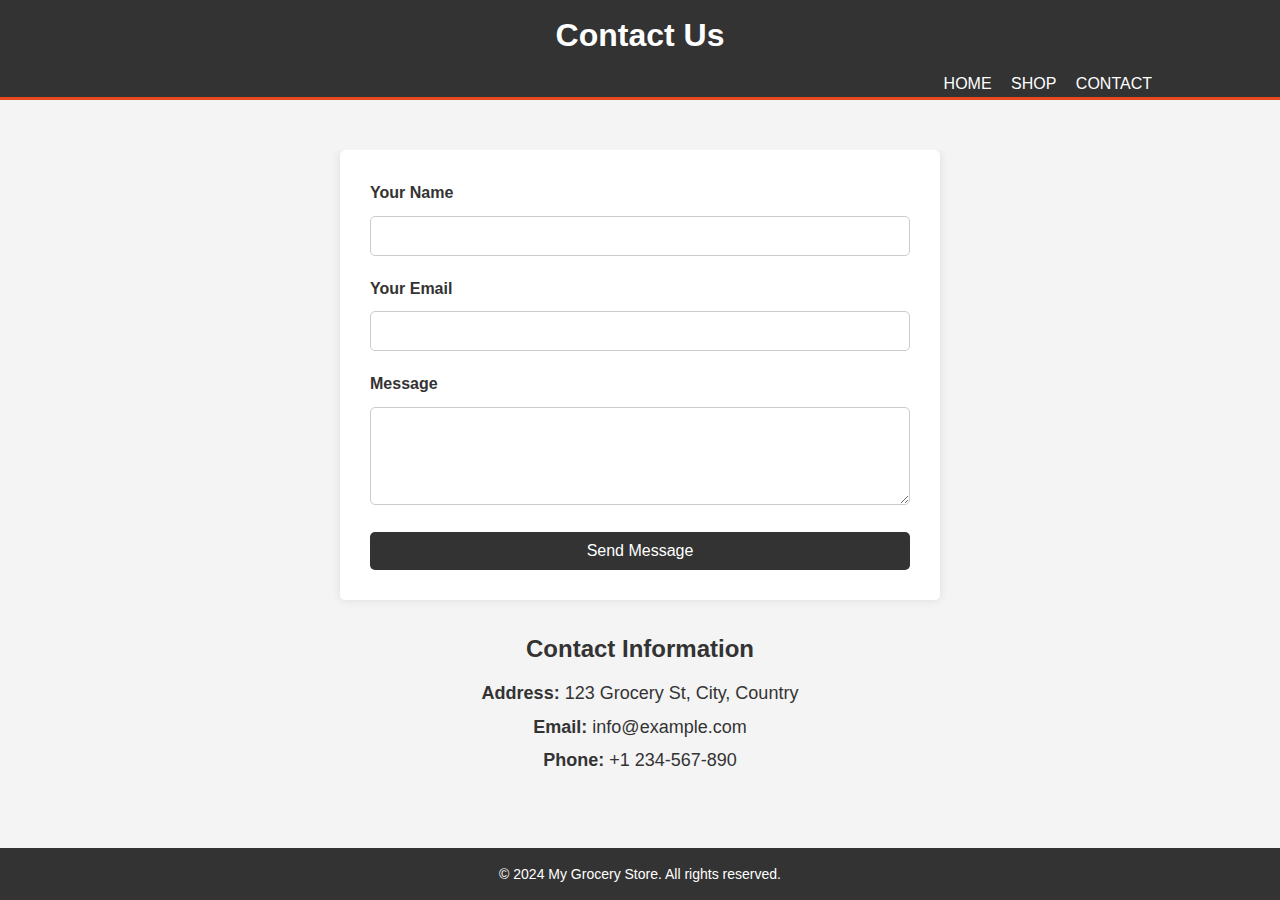
<file: contact.html>
<!DOCTYPE html>
<html lang="en">
<head>
    <meta charset="UTF-8">
    <meta name="viewport" content="width=device-width, initial-scale=1.0">
    <title>Contact Us - My Grocery Store</title>
    <link rel="stylesheet" href="stylecon.css">
</head>
<body>
    <header>
        <div class="container">
            <h1>Contact Us</h1>
            <nav>
                <ul>
                    <li><a href="index.html">Home</a></li>
                    <li><a href="products.php">Shop</a></li>
                    
                    <li><a href="contact.html">Contact</a></li>
                </ul>
            </nav>
        </div>
    </header>

    <section id="contact">
        <div class="container">
            <form id="contact-form" method="post" action="submit_form.php">
                <label for="name">Your Name</label>
                <input type="text" id="name" name="name" required>

                <label for="email">Your Email</label>
                <input type="email" id="email" name="email" required>

                <label for="message">Message</label>
                <textarea id="message" name="message" rows="4" required></textarea>

                <button type="submit" class="btn">Send Message</button>
            </form>

            <div class="contact-info">
                <h2>Contact Information</h2>
                <p><strong>Address:</strong> 123 Grocery St, City, Country</p>
                <p><strong>Email:</strong> info@example.com</p>
                <p><strong>Phone:</strong> +1 234-567-890</p>
            </div>
        </div>
    </section>

    <footer>
        <div class="container">
            <p>&copy; 2024 My Grocery Store. All rights reserved.</p>
        </div>
    </footer>
</body>
</html>
</file>
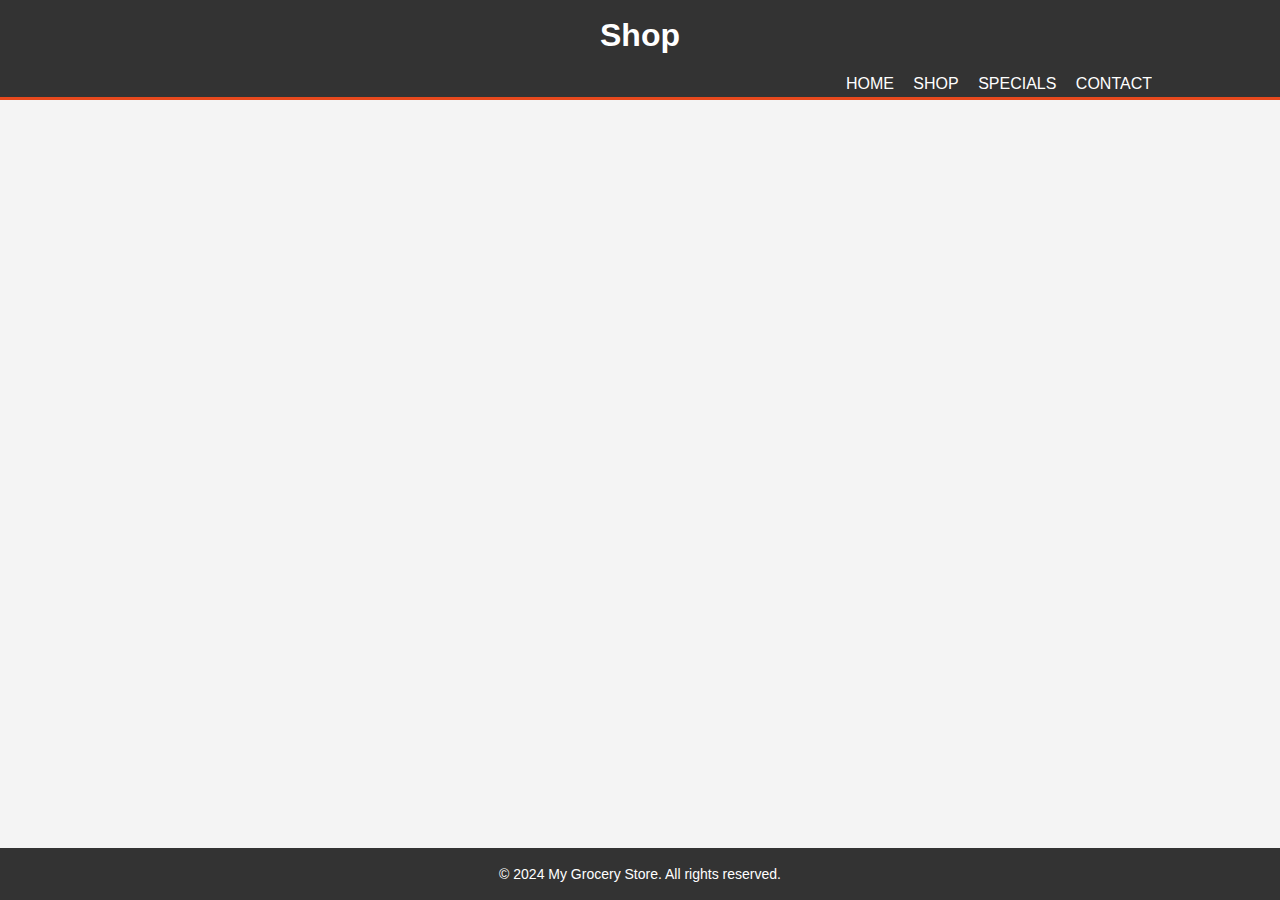
<file: products.html>
<!DOCTYPE html>
<html lang="en">
<head>
    <meta charset="UTF-8">
    <meta name="viewport" content="width=device-width, initial-scale=1.0">
    <title>Shop - My Grocery Store</title>
    <link rel="stylesheet" href="styles.css">
</head>
<body>
    <header>
        <div class="container">
            <h1>Shop</h1>
            <nav>
                <ul>
                    <li><a href="index.html">Home</a></li>
                    <li><a href="shop.html">Shop</a></li>
                    <li><a href="specials.html">Specials</a></li>
                    <li><a href="contact.html">Contact</a></li>
                </ul>
            </nav>
        </div>
    </header>

    <section id="products">
        <div class="container">
            <h2>Our Products</h2>
            <div id="product-list" class="product-list">
                <!-- Products will be dynamically added here -->
            </div>
        </div>
    </section>

    <footer>
        <div class="container">
            <p>&copy; 2024 My Grocery Store. All rights reserved.</p>
        </div>
    </footer>

    <script>
        // Fetch products using AJAX
        window.addEventListener('load', function() {
            fetch('get_products.php')
                .then(response => response.json())
                .then(products => {
                    const productContainer = document.getElementById('product-list');
                    products.forEach(product => {
                        const productCard = `
                            <div class="product">
                                <img src="${product.image_url}" alt="${product.name}">
                                <h3>${product.name}</h3>
                                <p>${product.description}</p>
                                <p><strong>Price:</strong> $${product.price}</p>
                                <a href="#" class="btn">Add to Cart</a>
                            </div>
                        `;
                        productContainer.innerHTML += productCard;
                    });
                })
                .catch(error => console.error('Error fetching products:', error));
        });
    </script>
</body>
</html>
</file>
<file: stylecon.css>
/* Reset default styles */
* {
    margin: 0;
    padding: 0;
    box-sizing: border-box;
}

/* Basic styling */
body {
    font-family: Arial, sans-serif;
    line-height: 1.6;
    background-color: #f4f4f4;
    color: #333;
}

.container {
    width: 80%;
    margin: auto;
    overflow: hidden;
}

header {
    background: #333;
    color: #fff;
    padding-top: 10px;
    min-height: 70px;
    border-bottom: #e8491d 3px solid;
    position: fixed;
    width:100%;
    z-index: 1;
    top:0;
    text-align: center;
}

header a {
    color: #fff;
    text-decoration: none;
    text-transform: uppercase;
    font-size: 16px;
}

header ul {
    margin: 0;
    padding: 0;
}

header li {
    list-style: none;
    display: inline;
    margin-left: 15px;
    font-size: 16px;
}

header nav {
    float: right;
    margin-top: 10px;
}

#contact{
    margin-top: 150px;
    margin-bottom: 70px;
}

#contact-form {
    max-width: 600px;
    margin: auto;
    background: #fff;
    padding: 30px;
    border-radius: 5px;
    box-shadow: 0 0 10px rgba(0,0,0,0.1);
}

#contact-form label {
    display: block;
    margin-bottom: 10px;
    font-weight: bold;
}

#contact-form input[type="text"],
#contact-form input[type="email"],
#contact-form textarea {
    width: 100%;
    padding: 10px;
    margin-bottom: 20px;
    border: 1px solid #ccc;
    border-radius: 5px;
    font-size: 16px;
}

#contact-form textarea {
    resize: vertical;
}

#contact-form button {
    display: block;
    width: 100%;
    padding: 10px;
    border: none;
    background-color:  #333;
    color: #fff;
    font-size: 16px;
    cursor: pointer;
    border-radius: 5px;
}

#contact-form button:hover {
    background-color: #d43f1d;
}

.contact-info {
    margin-top: 30px;
    text-align: center;
}

.contact-info h2 {
    font-size: 24px;
    margin-bottom: 10px;
}

.contact-info p {
    font-size: 18px;
    margin-bottom: 5px;
}

footer {
 
    background-color: #333;
    color: #fff;
    text-align: center;
    padding: 15px 0;
    position: fixed;
    width: 100%;
    bottom: 0;
}

footer p {
    margin: 0;
    font-size: 14px;
}
</file>
<file: styles.css>
/* Reset default styles */
* {
    margin: 0;
    padding: 0;
    box-sizing: border-box;
}

/* Basic styling */
body {
    font-family: Arial, sans-serif;
    line-height: 1.6;
    background-color: #f4f4f4;
    color: #333;
}

#hero{
    margin-top: 80px;
    padding: 50px 0;
    height: fit-content;
}

.container {
    width: 80%;
    margin: auto;
    overflow: hidden;
}

header {
    background: #333;
    color: #fff;
    padding-top: 10px;
    min-height: 70px;
    border-bottom: #e8491d 3px solid;
    position: fixed;
    width:100%;
    z-index: 1;
    top:0;
    text-align: center;
}

header a {
    color: #fff;
    text-decoration: none;
    text-transform: uppercase;
    font-size: 16px;
}

header ul {
    margin: 0;
    padding: 0;
}

header li {
    list-style: none;
    display: inline;
    margin-left: 15px;
    font-size: 16px;
}

header #logo {
    float: left;
}

header nav {
    float: right;
    margin-top: 10px;
}

header #cta {
    margin-top: 10px;
    float: right;
}

#container {
    width: 80%;
    margin: auto;
    overflow: hidden;
    height: fit-content;
}

footer {
 
    background-color: #333;
    color: #fff;
    text-align: center;
    padding: 15px 0;
    position: fixed;
    width: 100%;
    bottom: 0;
}

footer p {
    margin: 0;
    font-size: 14px;
}

#reviews {
    margin-top: 50px;
    padding:10px;
    margin-bottom:70px;
}

#review-list {
    margin-bottom: 20px;
}

.review {
    border: 1px solid #ccc;
    padding: 10px;
    margin-bottom: 10px;
}

#reviews .container{
    border:1px solid black;
    padding:10px;
}

.review p {
    margin: 0;
}

#review-form {
    max-width: 400px;
    margin-top: 20px;
}

#review-form label {
    font-weight: bold;
}

#review-form textarea {
    width: 100%;
    resize: vertical;
}

.pics {
    display: flex; /* Use flexbox for layout */
    justify-content: center; /* Center items horizontally */
    padding: 10px; /* Padding around the container */
}

.pics img {
    padding: 10px; /* Padding around each image */
    max-width: 100%; /* Ensure images don't exceed container width */
}
</file>
